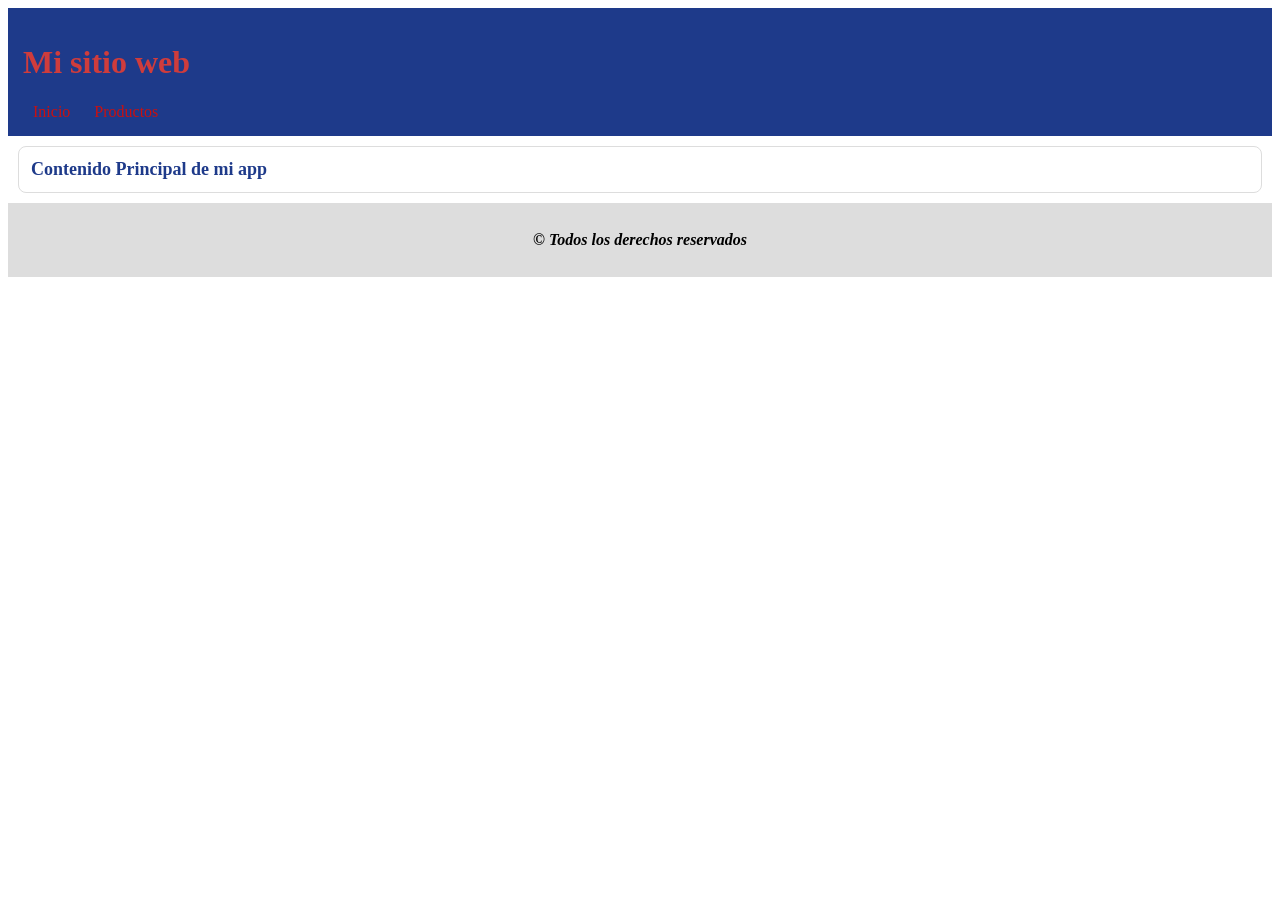
<file: guia3componentes/index.html>
<!DOCTYPE html>
<html lang="en">
<head>
    <meta charset="UTF-8">
    <meta name="viewport" content="width=device-width, initial-scale=1.0">
    <title>Componentes parte 1</title>
    <link rel="stylesheet" href="./css/syle.css">
</head>
<body>
    <div id="header"></div>
    <div id="content"></div>
    <div id="footer"></div>
</body>

<script src="js/components.js"></script>
</html>
</file>
<file: guia3componentes/css/syle.css>
/*Estilos para el componente header*/
.app-header {
    background-color: #1e3a8a;
    color: #cf3c3c;
    padding: 15px;
}

.app-header nav a {
    color: #ca1010;
    margin: 0 10px;
    text-decoration: none;
}

.app-header nav a:hover {
    text-decoration: underline;
}
/*Estilos para el componente content*/
.app-content {
    border: 1px solid #ddd;
    border-radius: 8px;
    padding: 12px;
    margin: 10px;
}

.app-content h1 {
    margin: 0;
    font-size: 18px;
    color: #1e3a8a;
}

/*Estilos para el componente footer*/
.app-footer {
    background-color: #ddd;
    padding: 12px;
    font-style: italic;
    font-weight: bold;
    text-align: center;
}
</file>
